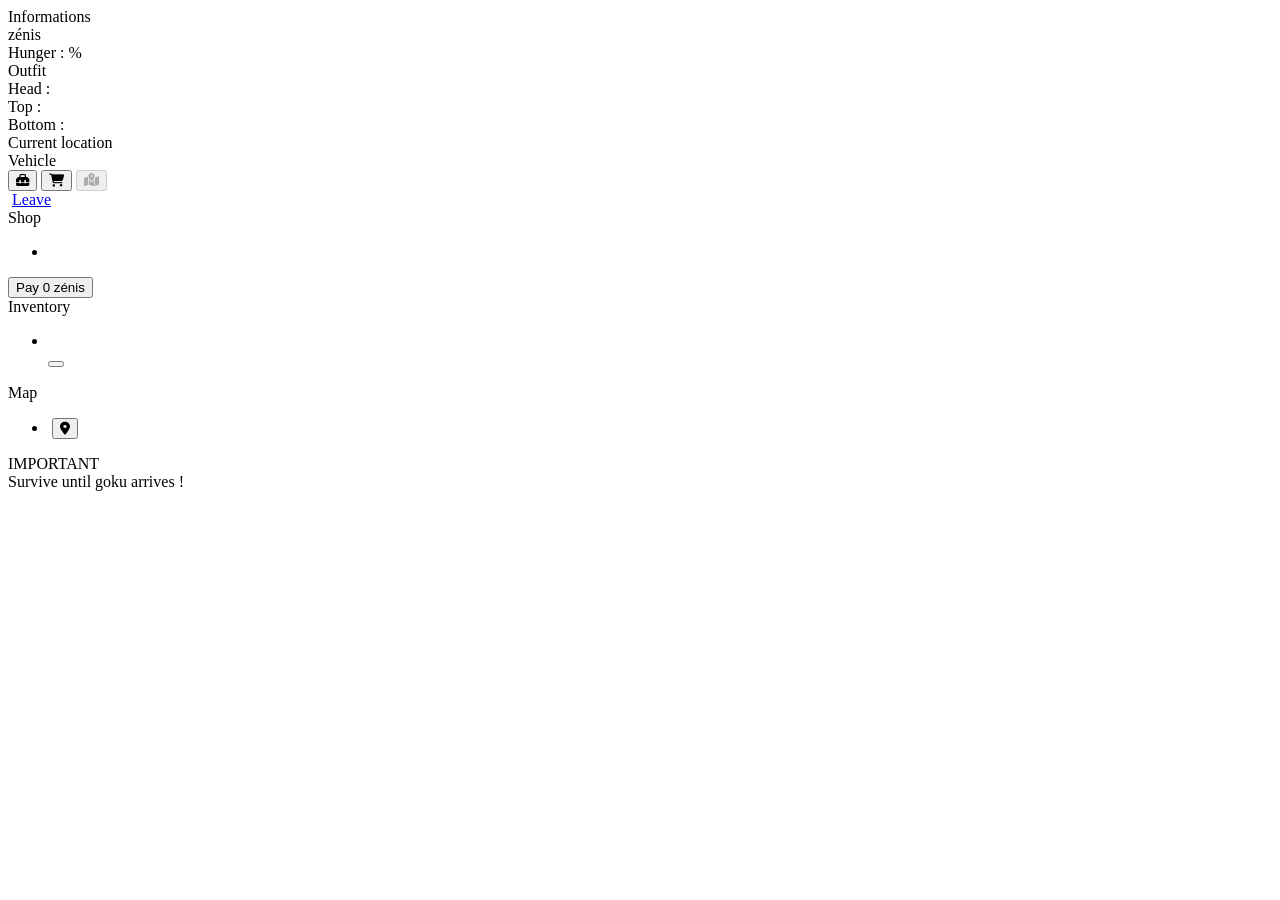
<file: hackatonjr/src/main/resources/templates/game.html>
<!DOCTYPE html>

<html lang="en" xmlns:th="http://www.thymeleaf.org">
    <head>
        <meta charset="UTF-8">
        <meta name="viewport" content="width=device-width, initial-scale=1.0">
        <title>Hurry Up, Goku !</title>

        <link rel="stylesheet" th:href="@{/style.css}">
        <link rel="stylesheet" href="https://cdnjs.cloudflare.com/ajax/libs/font-awesome/6.4.2/css/all.min.css">
        <link rel="icon" type="image/png" th:href="@{/Data/logo.png}">

        <script th:src="@{/JavaScript/access.js}" type="text/javascript"></script>
        <script th:src="@{/JavaScript/display.js}" type="text/javascript"></script>
        <script th:src="@{/JavaScript/equip.js}" type="text/javascript"></script>
        <script th:src="@{/JavaScript/event.js}" type="text/javascript"></script>
        <script th:src="@{/JavaScript/event.js}" type="text/javascript"></script>
        <script th:src="@{/JavaScript/move.js}" type="text/javascript"></script>
        <script th:src="@{/JavaScript/pay.js}" type="text/javascript"></script>
    </head>

    <script type="text/javascript">
        access('game');
    </script>

    <body class="centerGame">
        <div class="container">
            <div class="infos">
                <div class="section">Informations</div>
                <div class="paragraph">
                    <div th:text="${game.user.name}"></div>
                    <div class="stats">
                        <div id="money"> <span th:text="${game.user.money}"></span> zénis </div>
                        <div id="hunger">Hunger : <span th:text="${game.user.hunger}"></span> %</div>
                    </div>
                    <div class="stats">
                        <div class="underline">Outfit</div>
                        <div> Head : <span id="head" th:text="${game.user.outfit.head != null ? game.user.outfit.head.name : 'None'}"></span> </div>
                        <div> Top : <span id="top" th:text="${game.user.outfit.top != null ? game.user.outfit.top.name : 'None'}"></span> </div>
                        <div> Bottom : <span id="bottom" th:text="${game.user.outfit.bottom != null ? game.user.outfit.bottom.name : 'None'}"></span> </div>
                    </div>
                    <div class="stats">
                        <div class="underline">Current location</div>
                        <div id="current"> <span th:text="${game.user.getCurrentLocation().name}"></span></div>
                    </div>
                    <div class="stats">
                        <div class="underline">Vehicle</div>
                        <div id="vehicle"> <span th:text="${game.user.vehicle != null ? game.user.vehicle.name : 'None'}"></span></div>
                    </div>
                    <div class="buttons">
                        <button name="button" id="inventoryButton" class="button" onclick="show('inventory')"><i class="fa-solid fa-toolbox"></i></button>
                        <button name="button" id="shopButton" class="button" onclick="show('shop')"><i class="fa-solid fa-cart-shopping"></i></button>
                        <button name="button" id="mapButton" class="disabled" disabled onclick="show('map')"><i class="fa-solid fa-map-location-dot"></i></button>
                    </div>

                    <img th:src="@{/Data/map.png}" class="imageMap gray" onclick="showMap()">

                    <a href="/leave" class="leave">Leave</a>
                </div>

            </div>

            <div name="display" id="shop" class="game hidden">
                <div class="section all">Shop</div>
                <ul>
                    <li th:each="stockable: ${game.shop.stock}" class="stockable" th:data-extra="${stockable.price}" th:id="|stockable_${stockable.id}|" th:onclick="|select('stockable_${stockable.id}')|"> 
                        <img th:src="@{/Data/namek.jpg}">

                        <span th:text="${stockable.name}"></span>
                        <span class="zenis" th:text="|${stockable.price} zénis|"></span>
                    </li>
                </ul>

                <button id="pay" class="pay" onclick="pay()">Pay 0 zénis</button>
                <div id="error" hidden>You don't have enough money to buy the items !</div>
            </div>

            <div name="display" id="inventory" class="game hidden">
                <div class="section all">Inventory</div>
                <ul id="inventoryList">
                    <li th:each="stockable: ${game.user.inventory}" class="stockable2" th:id="|stockable_${stockable.id}|"> 
                        <img th:src="@{/Data/namek.jpg}">

                        <div class="container2">
                            <span th:text="${stockable.name}"></span>
                            <button th:class="${(game.user.vehicle != null && stockable.id == game.user.vehicle.id) || (game.user.outfit.top != null && stockable.id == game.user.outfit.top.id) || (game.user.outfit.head != null && stockable.id == game.user.outfit.head.id) || (game.user.outfit.bottom != null && stockable.id == game.user.outfit.bottom.id) ? 'equiped' : 'equip'}" th:onclick="|equip('stockable_${stockable.id}')|" th:attr="data-extra=${game.type(stockable)}"> <span th:text="${(game.user.vehicle != null && stockable.id == game.user.vehicle.id) || (game.user.outfit.top != null && stockable.id == game.user.outfit.top.id) || (game.user.outfit.head != null && stockable.id == game.user.outfit.head.id) || (game.user.outfit.bottom != null && stockable.id == game.user.outfit.bottom.id) ? 'Equiped' : 'Equip'}"></span> </button>
                        </div>

                        
                    </li>
                    
                </ul>
                <div id="errorEquip" hidden>You couldn't equip the item !</div>
            </div>

            <div name="display" id="map" class="game">
                <div class="section all">Map</div>
                <ul>
                    <li th:each="location: ${game.map.locations}" th:class="|location ${game.user.getCurrentLocation() != location && game.user.vehicle != null && game.map.shortestPath(game.user.getCurrentLocation(),location,game.user.vehicle.type) != null ? 'green' : ''} ${location.condemned ? 'red' : ''}|" th:id="|location_${location.id}|" th:onclick="|move('location_${location.id}')|">
                        <img th:src="@{/Data/namek.jpg}">
                        <button th:if="${location == game.user.getCurrentLocation()}" class="here"><i class="fa-solid fa-location-dot"></i></button>
                        <span th:text="${location.name}"></span>
                    </li>
                </ul>

                <div id="showMoneyHunger" hidden></div>
                <div id="errorLocation" hidden>You can't go there !</div>
                <div id="errorLocation2" hidden>You will die of hunger if you go there !</div>
            </div>

            <div id="eventAttributs" class="hidden" data-extra="">
                <div id="eventName" class="section"></div>
                <div id="eventDescription"></div>
                <div id="eventAdvice" class="advice"></div>
            </div>

            <div id="survive" class="event important">
                <div id="eventName" class="section">IMPORTANT</div>
                <div id="eventDescription">Survive until goku arrives !</div>
            </div>

            <div id="showmap" class="hidden">
                <img id="showmap" th:src="@{/Data/map.png}" class="imageMap" onclick="hideMap()">
            </div>

            <div id="overlay" class="hidden" onclick="hideMap()"></div>

            <div id="timer" class="hidden" data-extra="">
                <div id="time"></div>
            </div>
        </div>

        <script type="text/javascript">
            setTimeout(hideImportant,5000);
            setInterval(event,15000);
        </script>

    </body>
</html>
</file>
